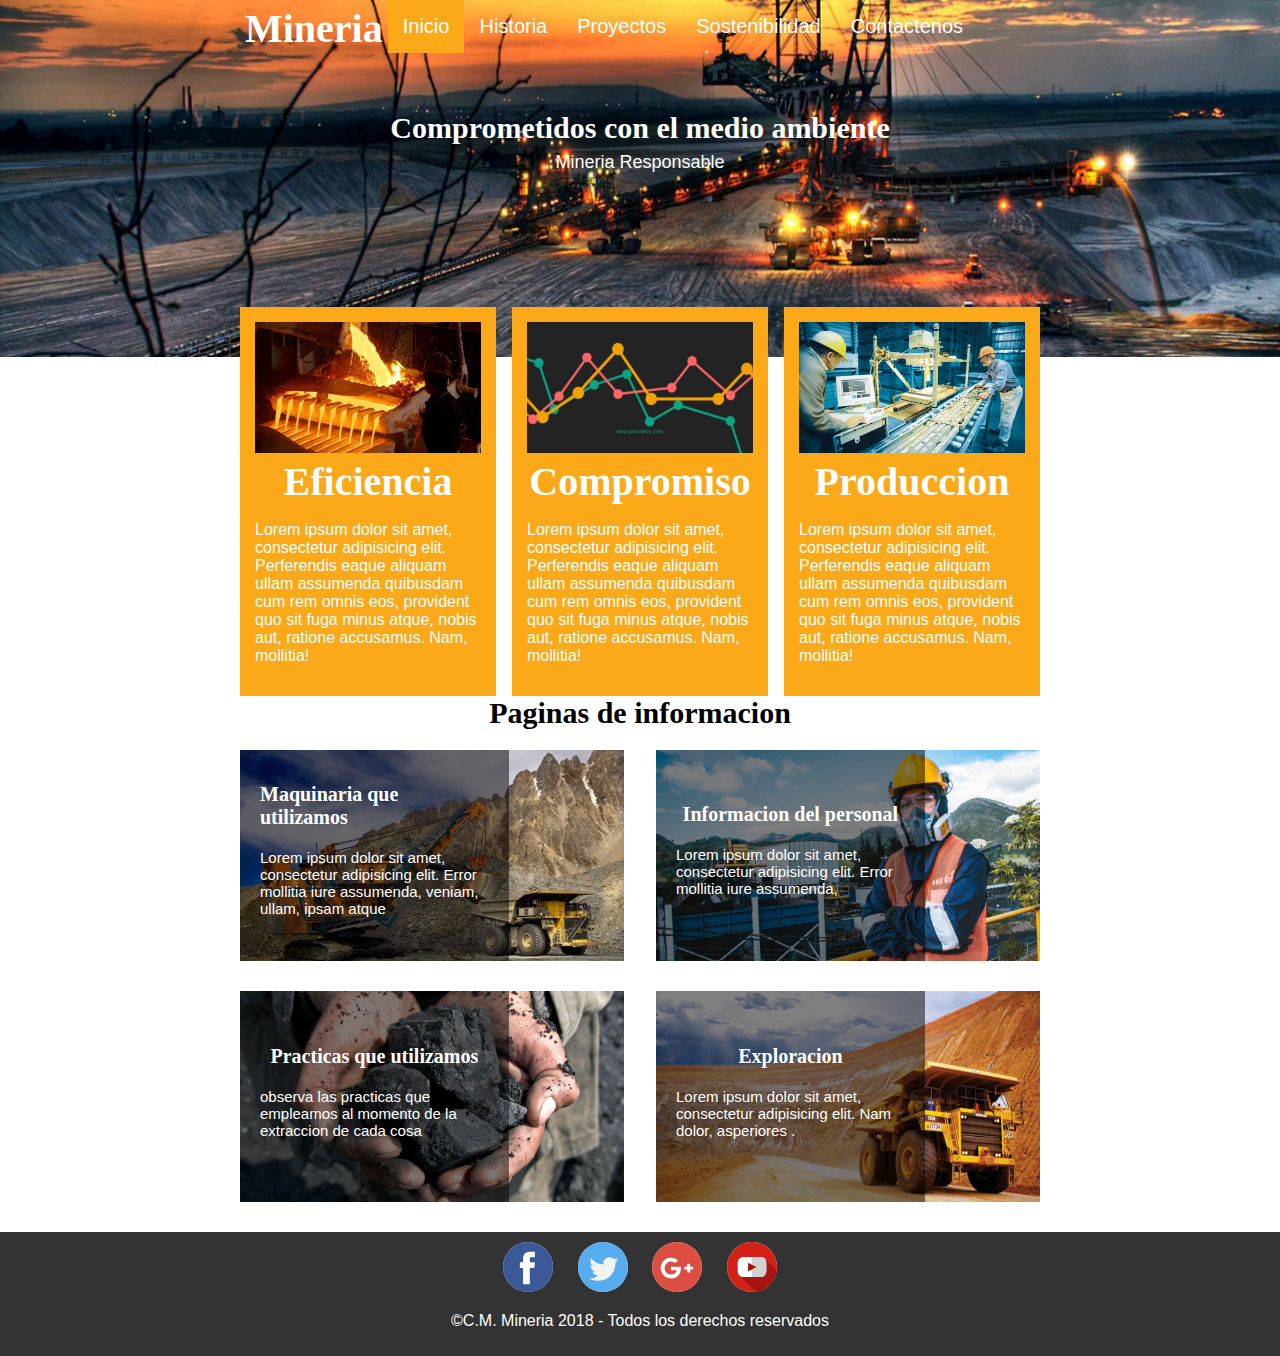
<file: index.html>
<!DOCTYPE html>
<html lang="es" dir="ltr">
  <head>
    <meta charset="utf-8">
    <link rel="stylesheet" href="css/estilos.css">
    <meta name="viewport" content="width=device-width, user-scalable=no, initial-scale=1.0, maximum-scale=1.0, minimum-scale=1.0">
   
    <title>Web Corporativa</title>
  </head>
  <body>
    <header class="header">
        <div class="contenedor">
            <h1 class="logo"><a href="index.html">Mineria</a> </h1>
            <img src="Multimedia/boton-de-menu-de-tres-lineas-horizontales.svg" alt="Menu" class="icon-menu" id="btnMenu">
            <nav class="nav" id="nav">
                <ul class="menu">
                    <li class="menu__item select"><a href="index.html" class="menu__link select">Inicio</a></li>
                    <li class="menu__item"><a href="Historia.html" class="menu__link ">Historia</a></li>
                    <li class="menu__item"><a href="Operacionesyproyectos.html" class="menu__link">Proyectos</a></li>
                    <li class="menu__item"><a href="perfilE.html" class="menu__link">Sostenibilidad</a></li>
                    <li class="menu__item"><a href="Contacto.html" class="menu__link">Contactenos</a></li>
                    
                </ul>
            </nav>
        </div>
    </header>
    <div class="banner"><img src="Multimedia/banner.jpg" alt="mineria" class="banner__img">
           <div class="contenedor">
            <h2 class="banner__titulo">Comprometidos con el medio ambiente</h2>
            <p class="banner__txt">Mineria Responsable</p>
            </div>
        </div>
        <main class="main">
            <div class="contenedor">
  <section class="info">
      <article class="info__columna">
          <img src="Multimedia/min.jpg" alt="">
          <h2 class="info__titulo">Eficiencia</h2>
          <p class="info__txt">Lorem ipsum dolor sit amet, consectetur adipisicing elit. Perferendis eaque aliquam ullam assumenda quibusdam cum rem omnis eos, provident quo sit fuga minus atque, nobis aut, ratione accusamus. Nam, mollitia!</p>
      </article>
      <article class="info__columna">
          <img src="Multimedia/min2.jpg" alt="">
          <h2 class="info__titulo">Compromiso</h2>
          <p class="info__txt">Lorem ipsum dolor sit amet, consectetur adipisicing elit. Perferendis eaque aliquam ullam assumenda quibusdam cum rem omnis eos, provident quo sit fuga minus atque, nobis aut, ratione accusamus. Nam, mollitia!</p>
      </article>
      <article class="info__columna">
          <img src="Multimedia/min3.png" alt="">
          <h2 class="info__titulo">Produccion</h2>
          <p class="info__txt">Lorem ipsum dolor sit amet, consectetur adipisicing elit. Perferendis eaque aliquam ullam assumenda quibusdam cum rem omnis eos, provident quo sit fuga minus atque, nobis aut, ratione accusamus. Nam, mollitia!</p>
      </article>
  </section>
           <section class="paginas">
               <h2 class="section_titulo">Paginas de informacion</h2>
                   <div class="paginas__columna">
                       <img src="Multimedia/Proveedores-de-Miner%C3%ADa.jpg" class="paginas__img" alt="">
                       <div class="paginas__descripcion">
                           <h3 class=" paginas__titulo">Maquinaria que utilizamos</h3>
                           <p class="paginas__txt">Lorem ipsum dolor sit amet, consectetur adipisicing elit. Error mollitia iure assumenda, veniam, ullam, ipsam atque </p>
                       </div>
                   </div>
                   
                       <div class="paginas__columna">
                       <img src="Multimedia/536787_1.jpg" class="paginas__img" alt="">
                       <div class="paginas__descripcion">
                           <h3 class=" paginas__titulo">Informacion del personal</h3>
                           <p class="paginas__txt">Lorem ipsum dolor sit amet, consectetur adipisicing elit. Error mollitia iure assumenda, </p>
                       </div>
                   </div>
                   
                       <div class="paginas__columna">
                       <img src="Multimedia/536389_1.jpg" class="paginas__img" alt="">
                       <div class="paginas__descripcion">
                           <h3 class=" paginas__titulo">Practicas que utilizamos</h3>
                           <p class="paginas__txt">observa las practicas que empleamos al momento de la extraccion de cada cosa</p>
                       </div>
                   </div>
                   
                   <div class="paginas__columna">
                       <img src="Multimedia/Yucle-2.jpg" class="paginas__img" alt="">
                       <div class="paginas__descripcion">
                           <h3 class=" paginas__titulo">Exploracion</h3>
                           <p class="paginas__txt">Lorem ipsum dolor sit amet, consectetur adipisicing elit. Nam dolor, asperiores .</p>
                       </div>
                   </div>
           </section>
            </div>
        </main>
       
        <footer class="footer">
            <div class="social">
                <a href="https://es-la.facebook.com/login/" class="icon-facebook"> <img src="Multimedia/icon-facebook.svg" alt="icono de facebook"></a>
                <a href="https://twitter.com/login?lang=es" class="icon-twitter"><img src="Multimedia/icon-twitter.svg" alt="icono de twitter"></a>
                <a href="https://plus.google.com/up/?continue=https://plus.google.com/?hl%3Des&type=st&hl=es" class="icon-plus"><img src="Multimedia/icon-plus.svg" alt="icono de google plus"></a>
                <a href="https://www.youtube.com/channel/UC4idpySVSocAnGPNV-4FC-g" class="icon-youtube"><img src="Multimedia/icon-youtube.svg" alt="icono de youtube"></a>
            </div>
            <p class="copy">&copy;C.M. Mineria 2018 - Todos los derechos reservados</p>
        </footer>
    <script src="js/menu.js"></script>
  </body>
</html>
</file>
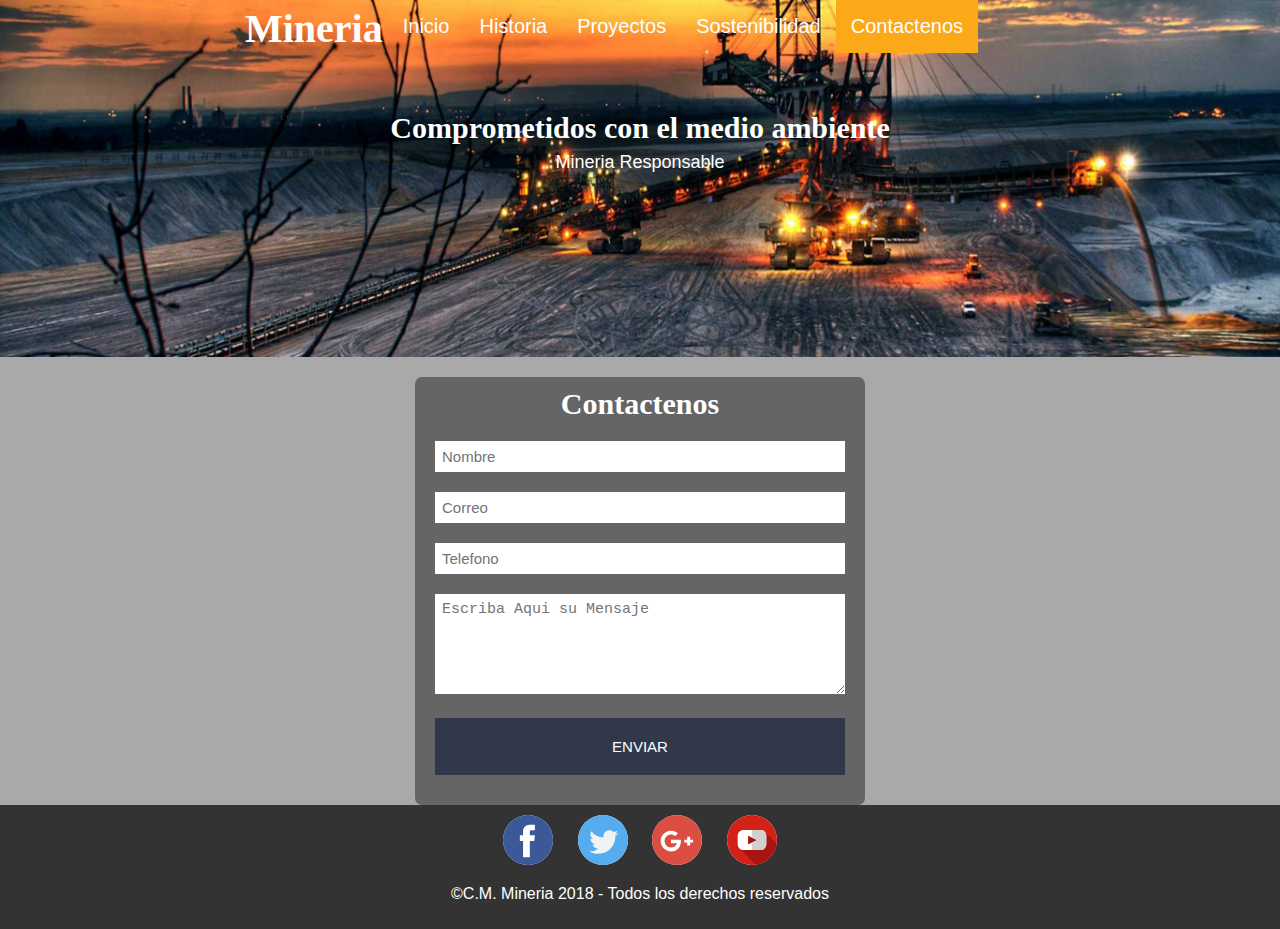
<file: Contacto.html>
<!DOCTYPE html>
<html lang="es" dir="ltr">
  <head>
    <meta charset="utf-8">
    <link rel="stylesheet" href="css/estilos.css">
    <meta name="viewport" content="width=device-width, user-scalable=no, initial-scale=1.0, maximum-scale=1.0, minimum-scale=1.0">
   <link rel="stylesheet" href="css/estiloContacto.css">
    <title>Contacto</title>
  </head>
  <body>
    <header class="header">
        <div class="contenedor">
            <h1 class="logo"><a href="index.html">Mineria</a></h1>
            <img src="Multimedia/boton-de-menu-de-tres-lineas-horizontales.svg" alt="Menu" class="icon-menu" id="btnMenu">
            <nav class="nav" id="nav">
                <ul class="menu">
                    <li class="menu__item"><a href="index.html" class="menu__link">Inicio</a></li>
                    <li class="menu__item "><a href="Historia.html" class="menu__link ">Historia</a></li>
                    <li class="menu__item"><a href="Operacionesyproyectos.html" class="menu__link">Proyectos</a></li>
                    <li class="menu__item"><a href="perfilE.html" class="menu__link">Sostenibilidad</a></li>
                    <li class="menu__item select"><a href="Contacto.html" class="menu__link">Contactenos</a></li>
                </ul>
            </nav>
        </div>
    </header>
    <div class="banner"><img src="Multimedia/banner.jpg" alt="mineria" class="banner__img">
           <div class="contenedor">
            <h2 class="banner__titulo">Comprometidos con el medio ambiente</h2>
            <p class="banner__txt">Mineria Responsable</p>
            </div>
        </div>
        
        <form action="">
            <h2>Contactenos</h2>
            <input type="text" name="Nombre" placeholder="Nombre">
            <input type="text" name="Correo" placeholder="Correo">
            <input type="text" name="Telefono" placeholder="Telefono">
            <textarea name="Mensaje" placeholder="Escriba Aqui su Mensaje"></textarea>
            <input type="button" value="ENVIAR" id="boton" >
        </form>
        <footer class="footer">
            <div class="social">
                <a href="https://es-la.facebook.com/login/" class="icon-facebook"> <img src="Multimedia/icon-facebook.svg" alt="icono de facebook"></a>
                <a href="https://twitter.com/login?lang=es" class="icon-twitter"><img src="Multimedia/icon-twitter.svg" alt="icono de twitter"></a>
                <a href="https://plus.google.com/up/?continue=https://plus.google.com/?hl%3Des&type=st&hl=es" class="icon-plus"><img src="Multimedia/icon-plus.svg" alt="icono de google plus"></a>
                <a href="https://www.youtube.com/channel/UC4idpySVSocAnGPNV-4FC-g" class="icon-youtube"><img src="Multimedia/icon-youtube.svg" alt="icono de youtube"></a>
            </div>
            <p class="copy">&copy;C.M. Mineria 2018 - Todos los derechos reservados</p>
        </footer>
    <script src="js/menu.js"></script>
  </body>
</html>
</file>
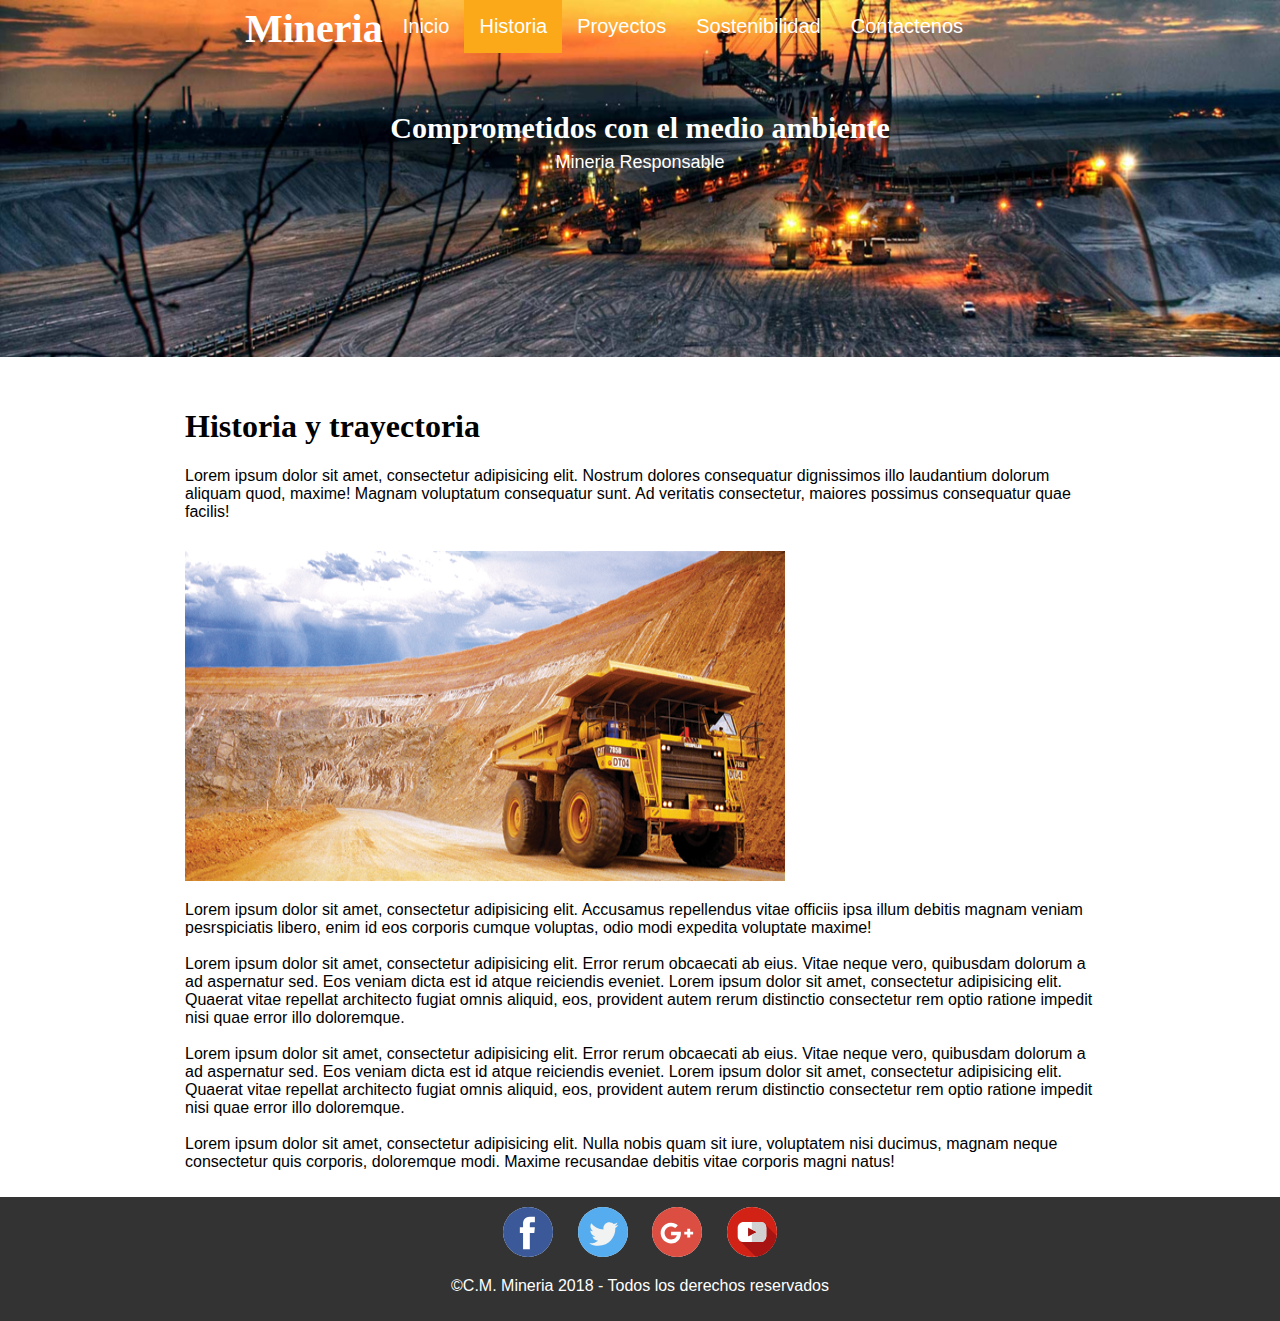
<file: Historia.html>
<!DOCTYPE html>
<html lang="es" dir="ltr">
  <head>
    <meta charset="utf-8">
    <link rel="stylesheet" href="css/estilos.css">
    <link rel="stylesheet" href="css/estilosGenerales.css">
    <meta name="viewport" content="width=device-width, user-scalable=no, initial-scale=1.0, maximum-scale=1.0, minimum-scale=1.0">
   
    <title>Historia</title>
  </head>
  <body>
    <header class="header">
        <div class="contenedor">
            <h1 class="logo"><a href="index.html">Mineria</a></h1>
            <img src="Multimedia/boton-de-menu-de-tres-lineas-horizontales.svg" alt="Menu" class="icon-menu" id="btnMenu">
            <nav class="nav" id="nav">
                <ul class="menu">
                    <li class="menu__item"><a href="index.html" class="menu__link">Inicio</a></li>
                    <li class="menu__item select"><a href="Historia.html" class="menu__link ">Historia</a></li>
                    <li class="menu__item"><a href="Operacionesyproyectos.html" class="menu__link">Proyectos</a></li>
                    <li class="menu__item"><a href="perfilE.html" class="menu__link">Sostenibilidad</a></li>
                    <li class="menu__item"><a href="Contacto.html" class="menu__link">Contactenos</a></li>
                </ul>
            </nav>
        </div>
    </header>
    <div class="banner"><img src="Multimedia/banner.jpg" alt="mineria" class="banner__img">
           <div class="contenedor">
            <h2 class="banner__titulo">Comprometidos con el medio ambiente</h2>
            <p class="banner__txt">Mineria Responsable</p>
            </div>
        </div>
        <section class="contenido">
           
            <div class="texto">
                <h1>Historia y trayectoria</h1>
                <p>
                    Lorem ipsum dolor sit amet, consectetur adipisicing elit. Nostrum dolores consequatur dignissimos illo laudantium dolorum aliquam quod, maxime! Magnam voluptatum consequatur sunt. Ad veritatis consectetur, maiores possimus consequatur quae facilis!
                    <img class="img" src="Multimedia/Yucle-2.jpg" alt="mineria">
                    Lorem ipsum dolor sit amet, consectetur adipisicing elit. Accusamus repellendus vitae officiis ipsa illum debitis magnam veniam pesrspiciatis libero, enim id eos corporis cumque voluptas, odio modi expedita voluptate maxime! 
                    <br>
                    <br>
                    Lorem ipsum dolor sit amet, consectetur adipisicing elit. Error rerum obcaecati ab eius. Vitae neque vero, quibusdam dolorum a ad aspernatur sed. Eos veniam dicta est id atque reiciendis eveniet.
                Lorem ipsum dolor sit amet, consectetur adipisicing elit. Quaerat vitae repellat architecto fugiat omnis aliquid, eos, provident autem rerum distinctio consectetur rem optio ratione impedit nisi quae error illo doloremque.
                    <br>
                    <br>
                    Lorem ipsum dolor sit amet, consectetur adipisicing elit. Error rerum obcaecati ab eius. Vitae neque vero, quibusdam dolorum a ad aspernatur sed. Eos veniam dicta est id atque reiciendis eveniet.
                Lorem ipsum dolor sit amet, consectetur adipisicing elit. Quaerat vitae repellat architecto fugiat omnis aliquid, eos, provident autem rerum distinctio consectetur rem optio ratione impedit nisi quae error illo doloremque.
                    <br>
                    <br>
                    Lorem ipsum dolor sit amet, consectetur adipisicing elit. Nulla nobis quam sit iure, voluptatem nisi ducimus, magnam neque consectetur quis corporis, doloremque modi. Maxime recusandae debitis vitae corporis magni natus!
                    
                </p>
            </div>
        </section>
        <footer class="footer">
            <div class="social">
                <a href="https://es-la.facebook.com/login/" class="icon-facebook"> <img src="Multimedia/icon-facebook.svg" alt="icono de facebook"></a>
                <a href="https://twitter.com/login?lang=es" class="icon-twitter"><img src="Multimedia/icon-twitter.svg" alt="icono de twitter"></a>
                <a href="https://plus.google.com/up/?continue=https://plus.google.com/?hl%3Des&type=st&hl=es" class="icon-plus"><img src="Multimedia/icon-plus.svg" alt="icono de google plus"></a>
                <a href="https://www.youtube.com/channel/UC4idpySVSocAnGPNV-4FC-g" class="icon-youtube"><img src="Multimedia/icon-youtube.svg" alt="icono de youtube"></a>
            </div>
            <p class="copy">&copy;C.M. Mineria 2018 - Todos los derechos reservados</p>
        </footer>
    <script src="js/menu.js"></script>
  </body>
</html>
</file>
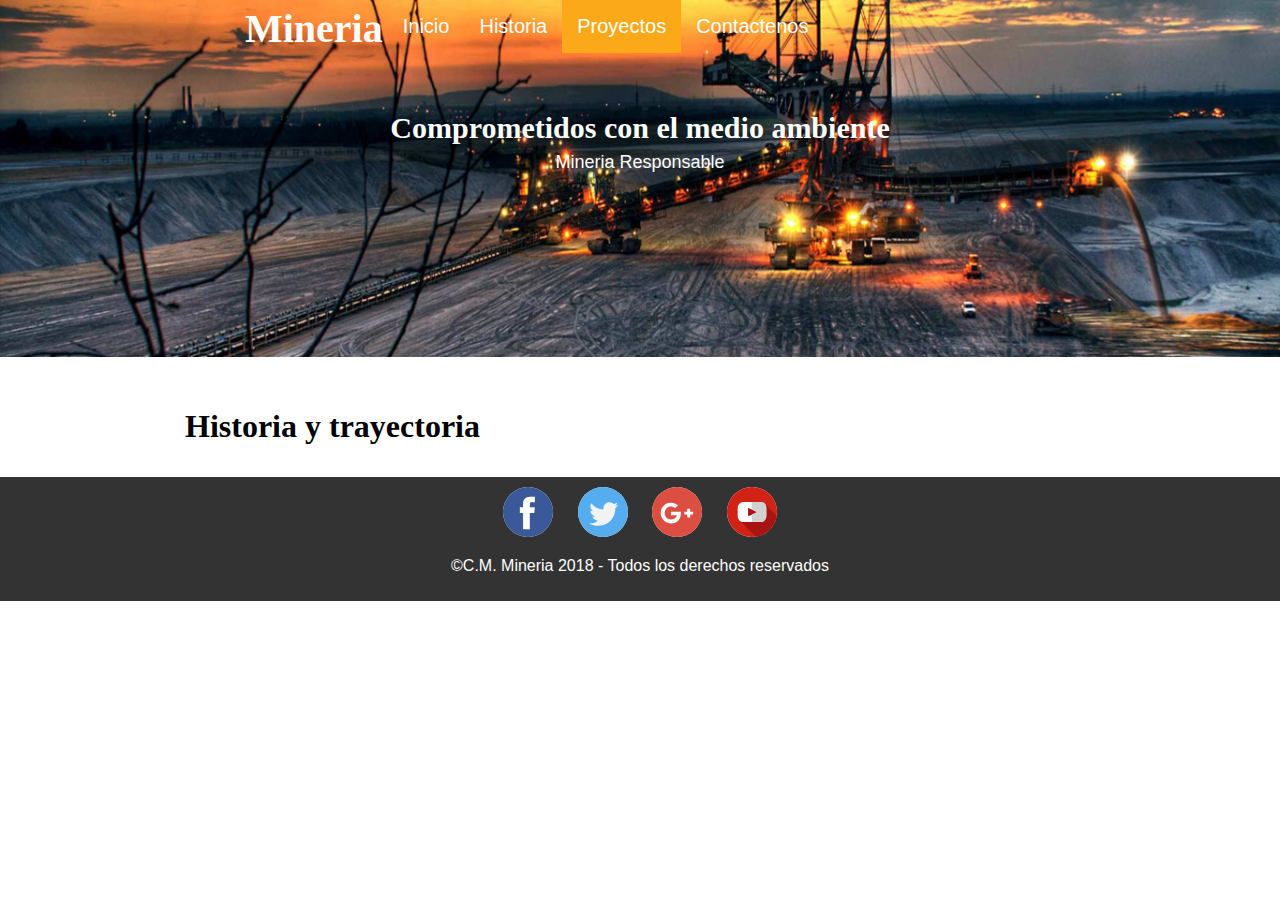
<file: Operacionesyproyectos.html>
<!DOCTYPE html>
<html lang="es" dir="ltr">
  <head>
    <meta charset="utf-8">
    <link rel="stylesheet" href="css/estilos.css">
    <link rel="stylesheet" href="css/estilosGenerales.css">
    <meta name="viewport" content="width=device-width, user-scalable=no, initial-scale=1.0, maximum-scale=1.0, minimum-scale=1.0">
   
    <title>Operaciones y proyectos</title>
  </head>
  <body>
    <header class="header">
        <div class="contenedor">
            <h1 class="logo">Mineria</h1>
            <img src="Multimedia/boton-de-menu-de-tres-lineas-horizontales.svg" alt="Menu" class="icon-menu" id="btnMenu">
            <nav class="nav" id="nav">
                <ul class="menu">
                    <li class="menu__item"><a href="index.html" class="menu__link">Inicio</a></li>
                    <li class="menu__item"><a href="Historia.html" class="menu__link ">Historia</a></li>
                    <li class="menu__item select"><a href="Operacionesyproyectos.html" class="menu__link">Proyectos</a></li>
                    <li class="menu__item"><a href="Contacto.html" class="menu__link">Contactenos</a></li>
                </ul>
            </nav>
        </div>
    </header>
    <div class="banner"><img src="Multimedia/banner.jpg" alt="mineria" class="banner__img">
           <div class="contenedor">
            <h2 class="banner__titulo">Comprometidos con el medio ambiente</h2>
            <p class="banner__txt">Mineria Responsable</p>
            </div>
        </div>
        <section class="contenido">
           
            <div class="texto">
                <h1>Historia y trayectoria</h1>
                <p>
                  
                    
                </p>
            </div>
        </section>
        <footer class="footer">
            <div class="social">
                <a href="https://es-la.facebook.com/login/" class="icon-facebook"> <img src="Multimedia/icon-facebook.svg" alt="icono de facebook"></a>
                <a href="https://twitter.com/login?lang=es" class="icon-twitter"><img src="Multimedia/icon-twitter.svg" alt="icono de twitter"></a>
                <a href="https://plus.google.com/up/?continue=https://plus.google.com/?hl%3Des&type=st&hl=es" class="icon-plus"><img src="Multimedia/icon-plus.svg" alt="icono de google plus"></a>
                <a href="https://www.youtube.com/channel/UC4idpySVSocAnGPNV-4FC-g" class="icon-youtube"><img src="Multimedia/icon-youtube.svg" alt="icono de youtube"></a>
            </div>
            <p class="copy">&copy;C.M. Mineria 2018 - Todos los derechos reservados</p>
        </footer>
    <script src="js/menu.js"></script>
  </body>
</html>
</file>
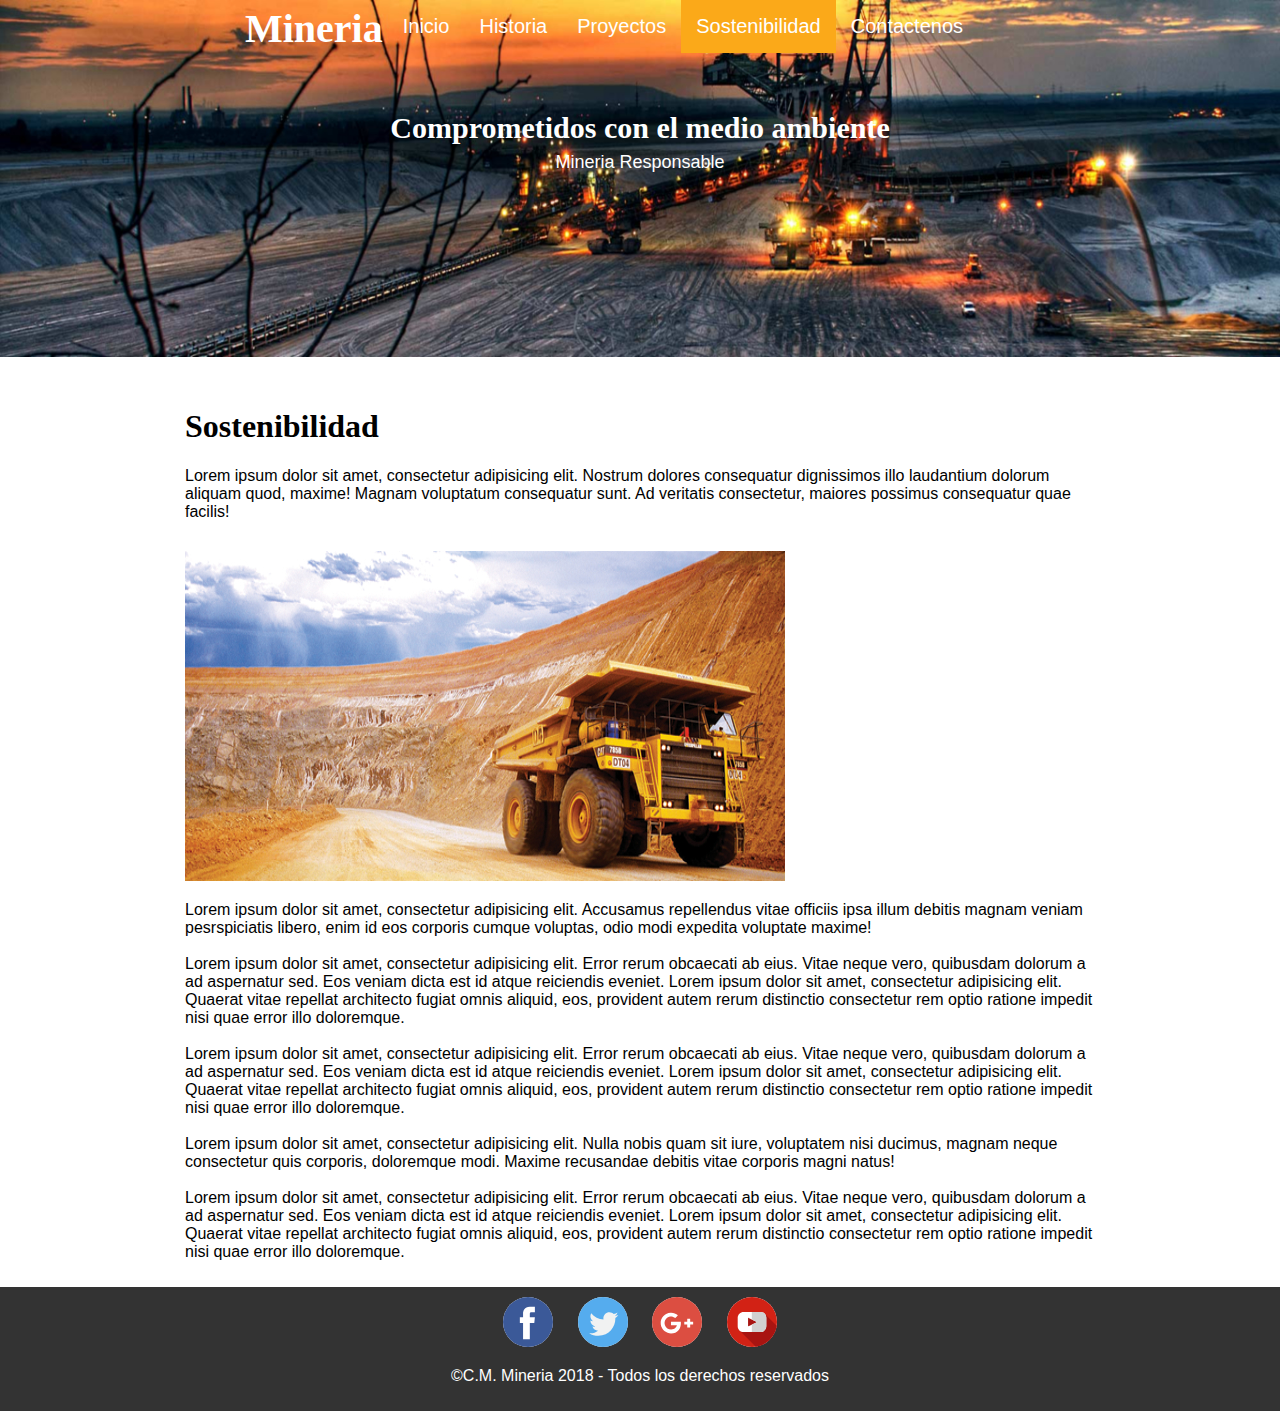
<file: perfilE.html>
<!DOCTYPE html>
<html lang="es" dir="ltr">
  <head>
    <meta charset="utf-8">
    <link rel="stylesheet" href="css/estilos.css">
    <link rel="stylesheet" href="css/estilosGenerales.css">
    <meta name="viewport" content="width=device-width, user-scalable=no, initial-scale=1.0, maximum-scale=1.0, minimum-scale=1.0">
   
    <title>Perfil Empresarial</title>
  </head>
  <body>
    <header class="header">
        <div class="contenedor">
            <h1 class="logo"><a href="index.html">Mineria</a></h1>
            <img src="Multimedia/boton-de-menu-de-tres-lineas-horizontales.svg" alt="Menu" class="icon-menu" id="btnMenu">
            <nav class="nav" id="nav">
                <ul class="menu">
                    <li class="menu__item"><a href="index.html" class="menu__link">Inicio</a></li>
                    <li class="menu__item"><a href="Historia.html" class="menu__link ">Historia</a></li>
                    <li class="menu__item"><a href="Operacionesyproyectos.html" class="menu__link">Proyectos</a></li>
                    <li class="menu__item select"><a href="perfilE.html" class="menu__link">Sostenibilidad</a></li>
                    <li class="menu__item"><a href="Contacto.html" class="menu__link">Contactenos</a></li>
                </ul>
            </nav>
        </div>
    </header>
    <div class="banner"><img src="Multimedia/banner.jpg" alt="mineria" class="banner__img">
           <div class="contenedor">
            <h2 class="banner__titulo">Comprometidos con el medio ambiente</h2>
            <p class="banner__txt">Mineria Responsable</p>
            </div>
        </div>
        <section class="contenido">
           
            <div class="texto">
                <h1>Sostenibilidad</h1>
                <p>
                    Lorem ipsum dolor sit amet, consectetur adipisicing elit. Nostrum dolores consequatur dignissimos illo laudantium dolorum aliquam quod, maxime! Magnam voluptatum consequatur sunt. Ad veritatis consectetur, maiores possimus consequatur quae facilis!
                    <img class="img" src="Multimedia/Yucle-2.jpg" alt="mineria">
                    Lorem ipsum dolor sit amet, consectetur adipisicing elit. Accusamus repellendus vitae officiis ipsa illum debitis magnam veniam pesrspiciatis libero, enim id eos corporis cumque voluptas, odio modi expedita voluptate maxime! 
                    <br>
                    <br>
                    Lorem ipsum dolor sit amet, consectetur adipisicing elit. Error rerum obcaecati ab eius. Vitae neque vero, quibusdam dolorum a ad aspernatur sed. Eos veniam dicta est id atque reiciendis eveniet.
                Lorem ipsum dolor sit amet, consectetur adipisicing elit. Quaerat vitae repellat architecto fugiat omnis aliquid, eos, provident autem rerum distinctio consectetur rem optio ratione impedit nisi quae error illo doloremque.
                    <br>
                    <br>
                    Lorem ipsum dolor sit amet, consectetur adipisicing elit. Error rerum obcaecati ab eius. Vitae neque vero, quibusdam dolorum a ad aspernatur sed. Eos veniam dicta est id atque reiciendis eveniet.
                Lorem ipsum dolor sit amet, consectetur adipisicing elit. Quaerat vitae repellat architecto fugiat omnis aliquid, eos, provident autem rerum distinctio consectetur rem optio ratione impedit nisi quae error illo doloremque.
                    <br>
                    <br>
                    Lorem ipsum dolor sit amet, consectetur adipisicing elit. Nulla nobis quam sit iure, voluptatem nisi ducimus, magnam neque consectetur quis corporis, doloremque modi. Maxime recusandae debitis vitae corporis magni natus!
                    <br>
                    <br>
                    Lorem ipsum dolor sit amet, consectetur adipisicing elit. Error rerum obcaecati ab eius. Vitae neque vero, quibusdam dolorum a ad aspernatur sed. Eos veniam dicta est id atque reiciendis eveniet.
                Lorem ipsum dolor sit amet, consectetur adipisicing elit. Quaerat vitae repellat architecto fugiat omnis aliquid, eos, provident autem rerum distinctio consectetur rem optio ratione impedit nisi quae error illo doloremque.
                    <br>
                    
                </p>
            </div>
        </section>
        <footer class="footer">
            <div class="social">
                <a href="https://es-la.facebook.com/login/" class="icon-facebook"> <img src="Multimedia/icon-facebook.svg" alt="icono de facebook"></a>
                <a href="https://twitter.com/login?lang=es" class="icon-twitter"><img src="Multimedia/icon-twitter.svg" alt="icono de twitter"></a>
                <a href="https://plus.google.com/up/?continue=https://plus.google.com/?hl%3Des&type=st&hl=es" class="icon-plus"><img src="Multimedia/icon-plus.svg" alt="icono de google plus"></a>
                <a href="https://www.youtube.com/channel/UC4idpySVSocAnGPNV-4FC-g" class="icon-youtube"><img src="Multimedia/icon-youtube.svg" alt="icono de youtube"></a>
            </div>
            <p class="copy">&copy;C.M. Mineria 2018 - Todos los derechos reservados</p>
        </footer>
    <script src="js/menu.js"></script>
  </body>
</html>
</file>
<file: css/estilos.css>
h1,h2,h3,h4,h5,h6{
    font-family: 'Roboto Slab,serif';
    
}
*{
    box-sizing: border-box;
}
img{
    display: block;
    max-width: 100%;
}
body{
    margin: 0;
    font-family: 'Open Sans', sans-serif;

}
.section_titulo{
    text-align: center;
    font-size:40px;
    
}
.contenedor{
    margin: auto;
    width: 98%;
}
  

/* ---------------Estilos del Header--------------------- */

.header{
    height: 60px;
}
.header .contenedor{
    display: flex;
    justify-content: space-between;
    
}
.icon-menu{
    display: block;
    width: 40px;
    height: 40px;
    font-size: 30px;
    background: #FBA919;
    text-align: center;
    line-height: 45px;
    border-radius: :5px;
    margin-left: auto;
    cursor: pointer;
  
}
.banner__titulo{
    display: none;
}


/*-------------------estilo del menu-----------------------*/
.nav{
    position: absolute;
    top: 60px;
    right: 100%;
    width: 100%;
    transition: all 0.4s;
}
.logo, .icon-menu{
    margin: 5px;
    color: white;

}
.logo a{
    cursor: pointer;
    color: white;
    text-decoration: none;
}
.menu{
    list-style: none;
    padding: 0;
    margin: 0;
    
}
.menu__link {
    display: block;
    padding: 15px;
    background: #FBA919;
    text-decoration: none;
    color: #fff;
}
.menu__link:hover ,select {
    background: white;
    color: #FBA919;
}
.mostrar{
    right: 0;
    
}


/*-----------------------Estilos del banner---------------------------------*/
.banner{
    margin-top: -60px;
    position: relative;
    z-index: -1000;
}

.banner .contenedor{
    position: absolute;
    top:50%;
    left: 50%;
    transform: translateX(-50%) translateY(-50%);
color:white;
    text-align: center;
}
.banner__txt{
    display: none;
}
/*-----------------estilos de infos-------------*/
.info__columna{
    background: #FBA919;
    color: white;
    padding: 15px;
    margin-bottom: 30px;
}
/*------------------estilos de paginas----------------*/
.paginas__img{
    width: 100%;
}
.paginas__columna{
    position: relative;
    margin-bottom: 30px;
}
.paginas__descripcion{
    position: absolute;
    top: 0;
    left: 0;
    color: white;
    background: rgba(0,0,0,0.5);
    width: 70%;
    height: 100%;
    padding: 5px;
    font-size: 11px;
}
.paginas__titulo{
    font-size: 15px;
    margin: 5px 0;
}
/*------------------estilos del footer----------------*/
.footer{
    background: #333;
    color: #fff;
    padding: 10px;
    text-align: center;
    
}
.footer [class^="icon-"]{
    display: inline-block;
    color: #fff;
    text-decoration: none;
    font-size: 30px;
    background: white;
    border-radius: 50%;
    width: 50px;
    height: 50px;
    line-height: 40px;
}
/*------------------estilos responsive----------------*/
@media(min-width:480px){
    .footer [class^="icon-"]{
        margin: 0 10px;
    }
    .logo{
        font-size: 40px;
        
    }
    .banner__titulo{
        font-size: 30px;
        margin:5px;
    }
    .banner__txt{
        display: block;
        font-size: 18px;
        margin: 7px 0;
    }
    .info, .paginas{
        display: flex;
        justify-content: space-between;
        margin-top: -60px;
    }
    .info__columna{
        width: 32%;
         margin-top: 10px;
        
    }
    .info__titulo{
        font-size: 30px;
        margin:5px 0;
        text-align: center;
    }
    .section_titulo{
        width: 100%;
    }
    .paginas__columna{
        width: 48%;
        
    }
    .paginas{
        flex-wrap: wrap;
        margin-top: 0;
    }
    .paginas__txt{
        font-size: 11px;
    }
    
}
@media(min-width:768px){
    .banner__titulo{
         font-size: 30px;
        margin:5px;
    }
    .paginas__titulo{
        font-size: 20px;
        
    }
     .contenedor{
        width: 700px;
    }
  .info, .paginas{
        display: flex;
        justify-content: space-between;
        margin-top: -50px;
    }
    
    .paginas__columna{
        width: 48%;
        
    }
     .info__columna{
        width: 32%;
        
    }
    .banner__titulo{
        text-align: center;
        display: block;
         font-size: 30px;
        margin:5px;
    }
}

@media(min-width:1024px){
    .contenedor{
        width: 800px;
        
    }
    .section_titulo{
        font-size: 30px;
        margin: 20px 0;
    }
    .nav{
        position: static;
    }
    .icon-menu{
        display: none;
    }
    .menu{
        display: flex;
        
    }
    .menu__link{
        background: none;
        font-size: 20px;
        
    }
    .select{
        color: white;
        background: #FBA919;
    }
    .banner__titulo{
        
         font-size: 30px;
        margin:5px;
    }
    .banner__txt{
        font: 25px;
    }
    .info{
        margin-top: -130px;
    }
     .info{
        margin-top: -60px;
    }
    .info__titulo{
        font-size: 40px;
        text-align: center;
    }
    .paginas__titulo{
        font-size: 50px;
        
    }
    .paginas__txt{
        font-size: 15px;
    }
    .paginas__titulo{
        font-size: 20px;
    }
    .paginas__descripcion{
        padding: 20px;
        display: flex;
        flex-wrap: wrap;
        justify-content: center;
        align-items: center;
        align-content: center;
    }
}
@media(min-width:1280px){
    .contenedor{
        width: 800px;
    }
    .banner .contenedor{
        top: 40%;
    }
    .info{
        margin-top: -60px;
    }
     .paginas__txt{
        font-size: 15px;
    }
    
}
</file>
<file: css/estiloContacto.css>
body{
/*    background-image:url(contactenos.png);*/
    background-size: 100vw 100vh;
    background-attachment: fixed;
    margin: 0;
   border:1px;
    background-color: darkgray;
    
}
form{
    width: 450px;
    margin: auto;
    background: rgba(0,0,0,0.4);
    padding: 10px 20px;
    box-sizing: border-box;
    margin-top: 20px;
    border-radius: 7px;
    
}
h2{
    color: #fff;
    text-align: center;
    margin: 0;
    font-size: 30px;
    margin-bottom: 20px;
}
input, textarea{
    width: 100%;
    margin-bottom: 20px;
    padding: 7px;
    box-sizing: border-box;
    font-size: 15px;
    border: none;
}
textarea{
    min-height: 100px;
    max-height: 200px;
    max-width: 100%;
}
#boton{
    background: #31384A;
    color: white;
    padding: 20px;
    
}
#boton:hover{
    cursor: pointer;
}

@media(max-width:480px){
    form{
        width: 100%;
    }
}
</file>
<file: css/estilosGenerales.css>
.texto{
     width: 950px;
    margin: auto;
   
    padding: 10px 20px;
    box-sizing: border-box;
    margin-top: 20px;
    
}
.img{
    margin-top: 30px;
    margin-bottom: 20px;
}
.general{
     width: 950px;
    margin: auto;
   
    padding: 10px 20px;
    box-sizing: border-box;
    margin-top: 20px;
    
}
@media(max-width:480px){
    .texto{
        padding: 10px;
        width: 100%;
       
    }
}
@media(max-width:578px){
    .texto{
        padding: 10px;
        width: 100%;
       
    }
}
@media(max-width:900px){
    .texto{
        padding: 10px;
        width: 100%;
       
    }
}
</file>
